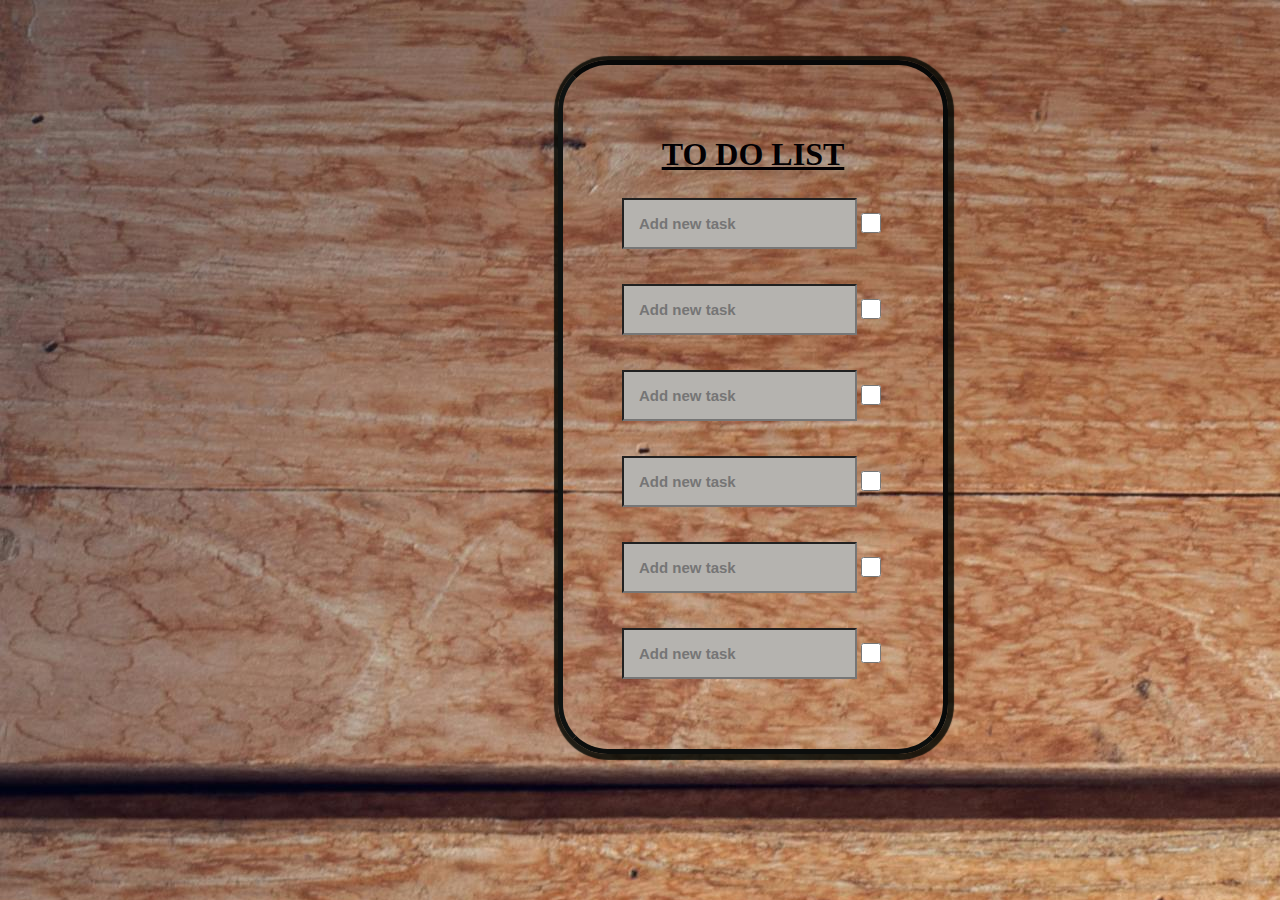
<file: TO DO LIST/index.html>
<!DOCTYPE html>
<html lang="en">
<head>
	<meta charset="UTF-8">
	<meta http-equiv="X-UA-Compatible" content="IE=edge">
	<meta name="viewport" content="width=device-width, initial-scale=1.0">
	<title>TO-DO LIST</title>
	<link rel="stylesheet" href="style.css">
</head>
<body style="background-image: url('image.jpg');">
	<div class="container">
        <h1>TO DO LIST</h1>
		<div class="todo">
			<input class="todo__value" type="text" placeholder="Add new task">
			<input class="todo__checkbox" type="checkbox">
		</div>
		<div class="todo">
			<input class="todo__value" type="text" placeholder="Add new task">
			<input class="todo__checkbox" type="checkbox">
		</div>
		<div class="todo">
			<input class="todo__value" type="text" placeholder="Add new task">
			<input class="todo__checkbox" type="checkbox">
		</div>
		<div class="todo">
			<input class="todo__value" type="text" placeholder="Add new task">
			<input class="todo__checkbox" type="checkbox">
		</div>
		<div class="todo">
			<input class="todo__value" type="text" placeholder="Add new task">
			<input class="todo__checkbox" type="checkbox">
		</div>
		<div class="todo">
			<input class="todo__value" type="text" placeholder="Add new task">
			<input class="todo__checkbox" type="checkbox">
		
		</div>
	</div>
</body>
</html>
</file>
<file: TO DO LIST/style.css>
.container {
    display: flex;
	flex-direction: column;
	width: 300px;
	box-shadow: 1px 1px 1px 5px rgba(4, 7, 2, 0.839);
	border-top: 5px solid  #070808;
	border-bottom: 5px solid #0c0e0d;
    border-left:5px solid #0f1312; 
    border-right: 5px solid #070909;
    color: rgb(232, 232, 255);
    align-items: center;
    justify-content: center;
    margin-left: 550px;
	padding: 40px;
	margin-top: 60px;
	border-radius: 50px;
	
	
    

    
} 
h1{
	height: 25px;
    text-decoration:underline;
    color:rgb(2, 0, 3);
	padding:10px;
	
}

.todo {
	display: flex;
	justify-content: space-between;
	padding: 5px;
    margin-bottom: 25px;
    background-size: cover;
} 

.todo__value {
	background-color:rgb(181, 179, 175);
	font-family: 'Quicksand', sans-serif;
	font-size: 15px;
	font-weight: bold;
	padding:15px
	  
}
.todo__checkbox{
	height: 20px;
	width:20px;
	margin-top:15px;
	
}
</file>
